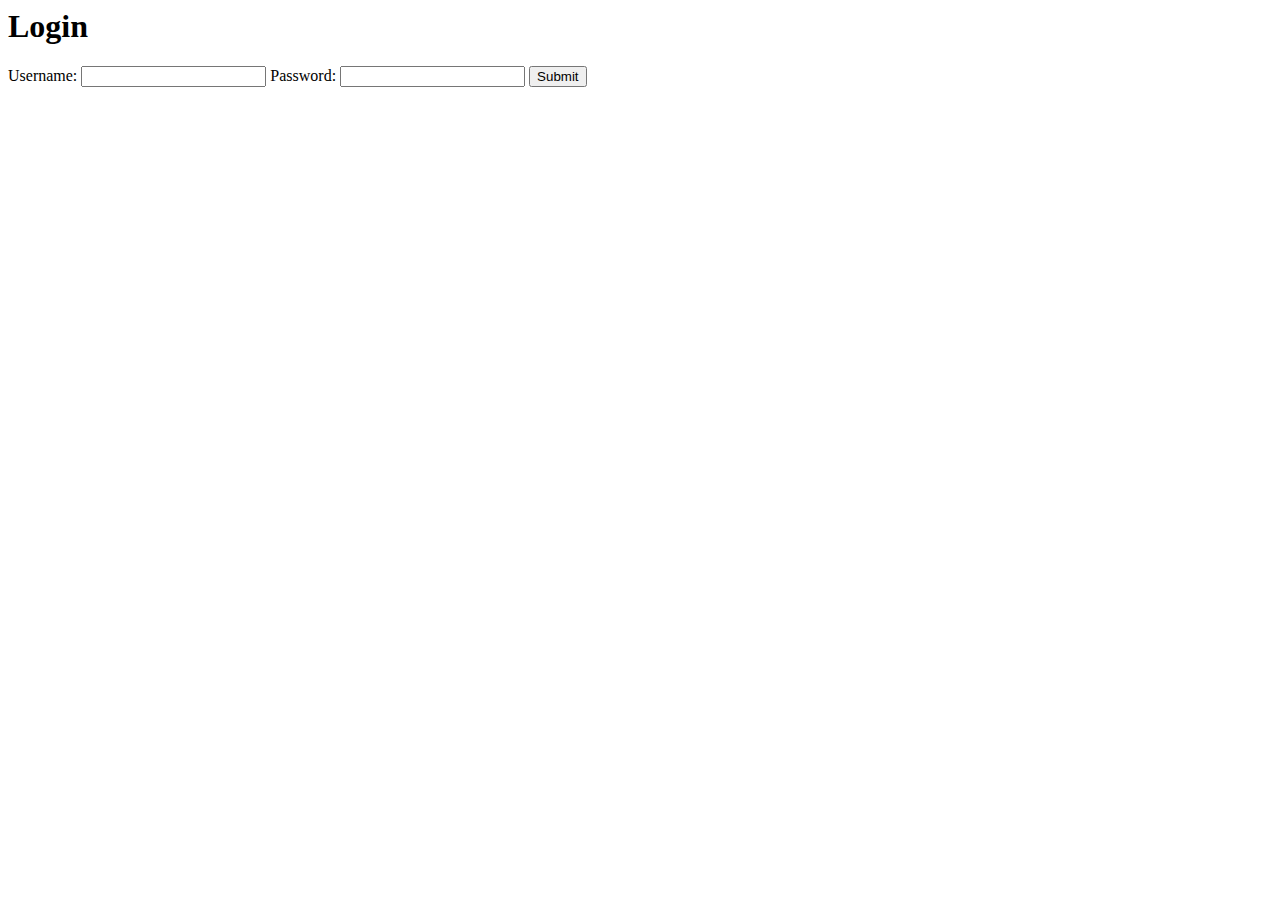
<file: server/pages/index.html>
<html>
<head>
<title>Numbench</title>
</head>
<body>
<h1>Login</h1>
<form action="login" method="POST" enctype="multipart/form-data">
Username: <input name="username" />
Password: <input type="password" name="password" />
<input type="submit" />
<form>
</body>
</html>
</file>
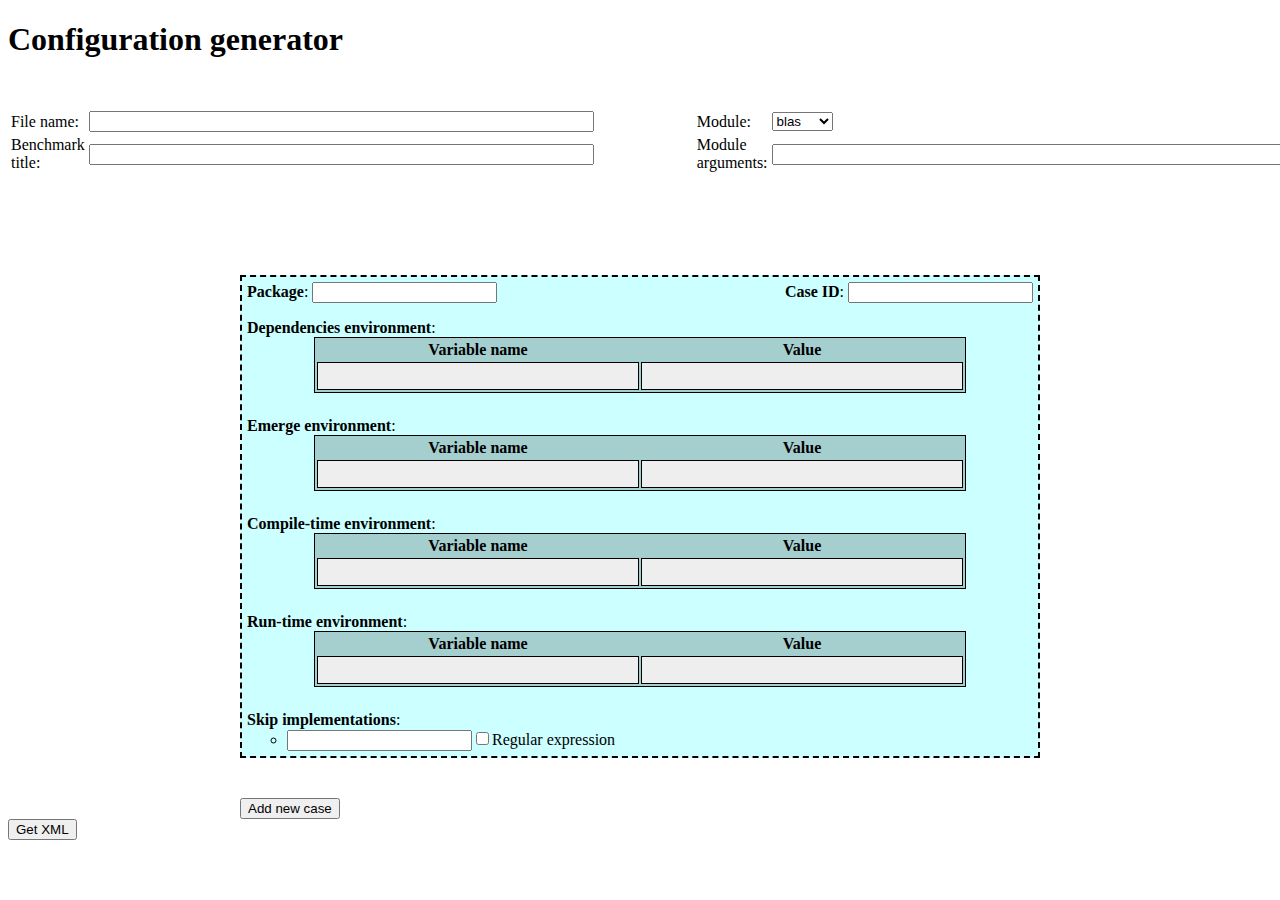
<file: server/pages/createConf.html>
<!DOCTYPE html PUBLIC "-//W3C//DTD XHTML 1.0 Strict//EN"
        "http://www.w3.org/TR/xhtml1/DTD/xhtml1-strict.dtd">
<html xmlns="http://www.w3.org/1999/xhtml" lang="en" xml:lang="en">
<head>
<title>Numbench</title>

<link rel="stylesheet" href="style.css" />

<script type="text/javascript" src="confSkip.js"></script>
<script type="text/javascript" src="confEnv.js"></script>
<script type="text/javascript" src="confCase.js"></script>
<script type="text/javascript" src="confSend.js"></script>

</head>
<body onload="initialize()">

  <h1>Configuration generator</h1>
  
  <table style="margin: 50px auto 100px auto">
    <tbody>
      <tr>
        <td>File name:</td>
        <td><input id="fName" size="60" /></td>
        
        <td style="padding-left:100px">Module:</td>
        <td><select id="moduleName"></select></td>
      </tr>
      
      <tr>
        <td>Benchmark title:</td>
        <td><input id="benchTitle" size="60" /></td>
        
        <td style="padding-left:100px">Module arguments:</td>
        <td><input id="moduleArgs" size="80" /></td>
      </tr>
    </tbody>
  </table>



  <ul id="casesList">
    <button id="addCaseButton" onclick="addCase()">Add new case</button>
  </ul>
  
  <button onclick="sendConf()">Get XML</button>

</body>
</html>
</file>
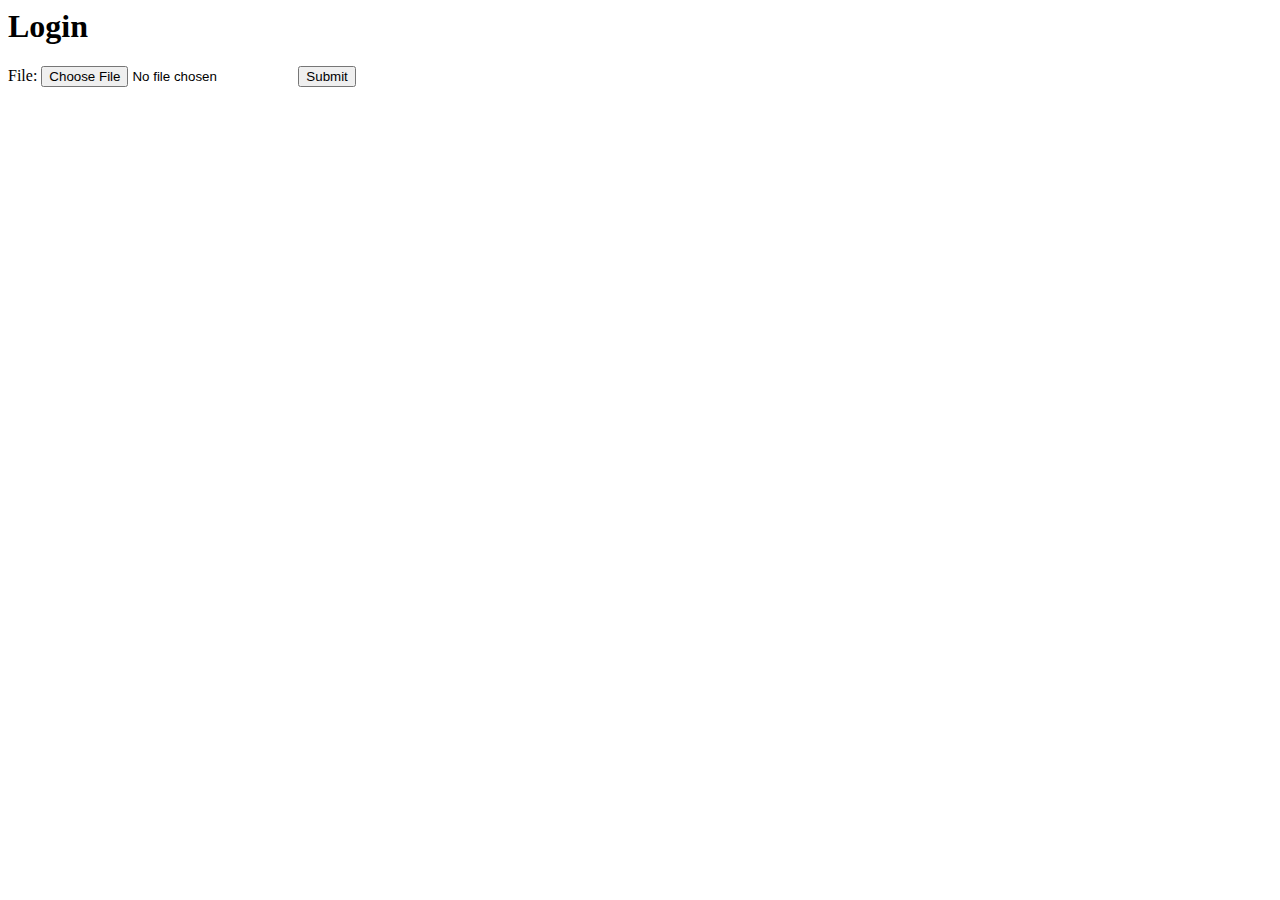
<file: server/pages/getFile.html>
<html>
<head>
<title>Numbench</title>
</head>
<body>
<h1>Login</h1>
<form action="uffa.py" method="POST" enctype="multipart/form-data">
File: <input type="file" name="myfile" />
<input type="submit" />
<form>
</body>
</html>
</file>
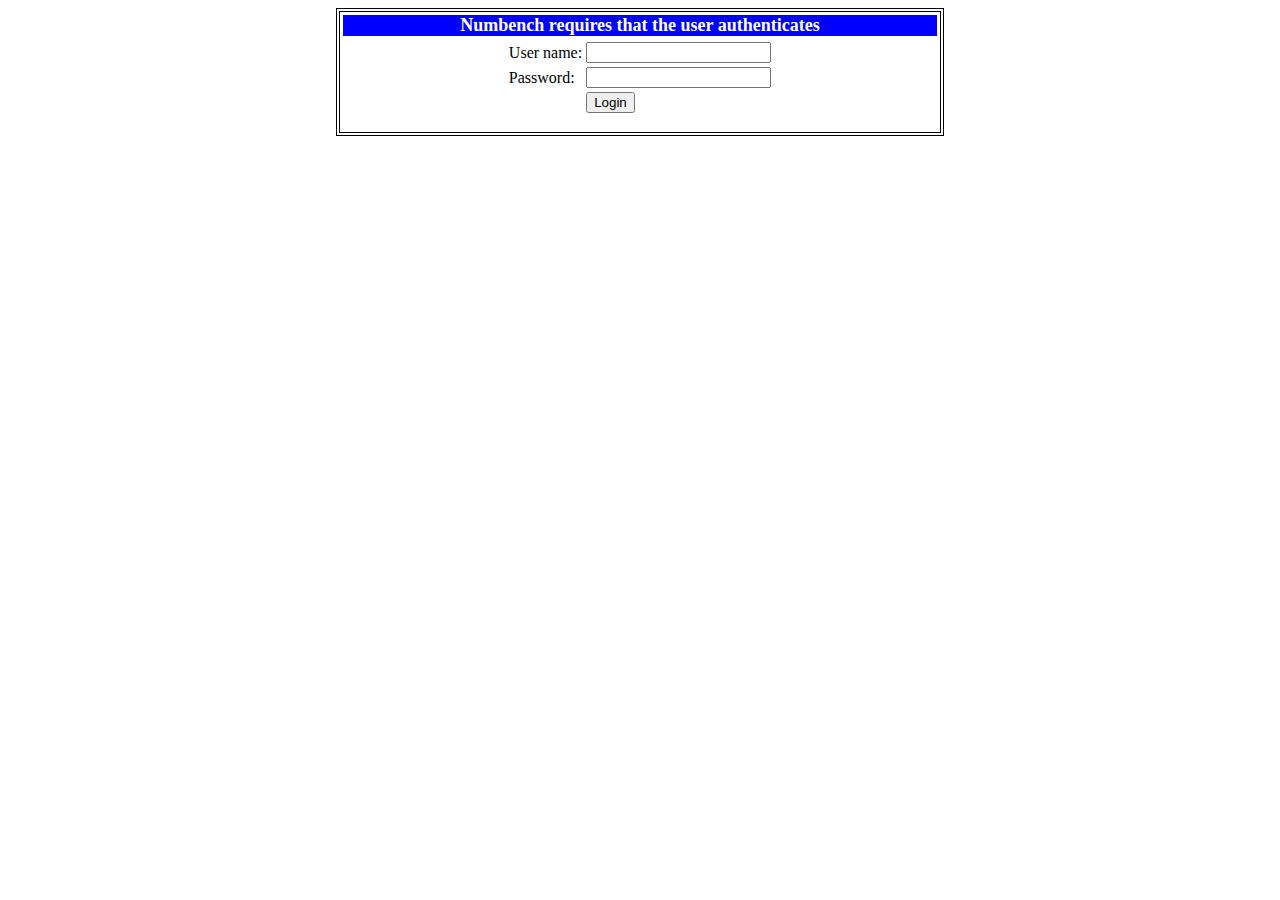
<file: server/pages/login.html>
<html>
<head>
<title>Numbench: login</title>
<style type="text/css">
.loginBox {
    max-width: 600px;
    margin: auto;
    border: 4px double black;
    text-align: center;
}

.loginBox h2 {
    text-align: center;
    font-size: large;
    background-color: blue;
    color: white;
    margin: 3px;
}

.loginBox .loginForm {
    display: inline-block;
    margin: auto;
}
</style>
</head>
<body>
  <div class="loginBox">
    <h2>Numbench requires that the user authenticates</h2>
    <div class="loginForm">
      <form action="login" method="POST">
        <table>
          <tr><td>User name:</td><td><input name="username" /></td></tr>
          <tr><td>Password:</td><td><input type="password" name="password" /></td></tr>
          <tr><td>&nbsp;</td><td><input type="submit" value="Login" /></td></tr>
        </table>
      </form>
    </div>
  </div>
</body>
</html>
</file>
<file: server/pages/style.css>
ul#casesList {
    width: 800px;
    list-style-type: none;
    margin: auto;
    padding: 0px;
    /*background-color: #CCCCCC;*/
}

ul#casesList li.case {
    margin: 40px 0px;
    padding: 5px;
    background-color: #CCFFFF;
    border: 2px dashed black;
}

.caseIDdiv {
    float: right;
}


/* Environment tables */

.environmentContainer {
	margin-top: 1em;
	margin-bottom: 1.5em;
}

table.environment {
	border: 1px solid black;
	margin: auto;
	background-color: #A5CECE;
}

table.environment thead {
    font-weight: bold;
    text-align: center;
}

table.environment thead tr td {
    width: 20em;
}

table.environment tbody tr td {
	border: 1px solid black;
    background-color: #EEEEEE;
    height: 1.5em;
    cursor: pointer;
}

/* Skip list */
.skipList {
	margin: 0px;
}

.skipList li {
}
</file>
